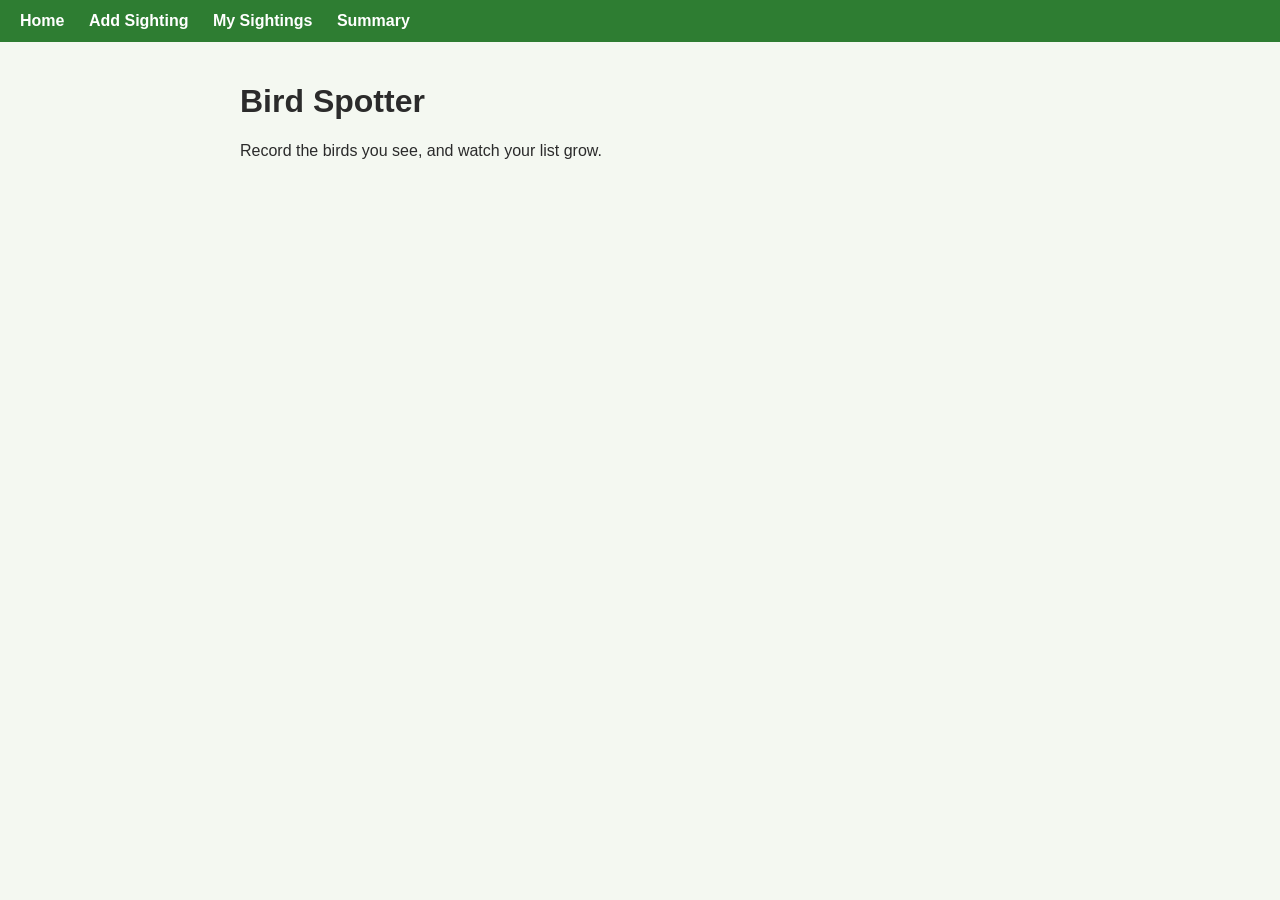
<file: index.html>
<!DOCTYPE html>
<html lang="en">
<head>
  <meta charset="UTF-8">
  <meta name="viewport" content="width=device-width, initial-scale=1.0">
  <title>Bird Spotter</title>
  <link rel="stylesheet" href="style.css">
</head>
<body>
  <nav>
    <a href="index.html">Home</a>
    <a href="add.html">Add Sighting</a>
    <a href="sightings.html">My Sightings</a>
    <a href="summary.html">Summary</a>
  </nav>

  <main>
    <h1>Bird Spotter</h1>
    <p>Record the birds you see, and watch your list grow.</p>
  </main>
</body>
</html>
</file>
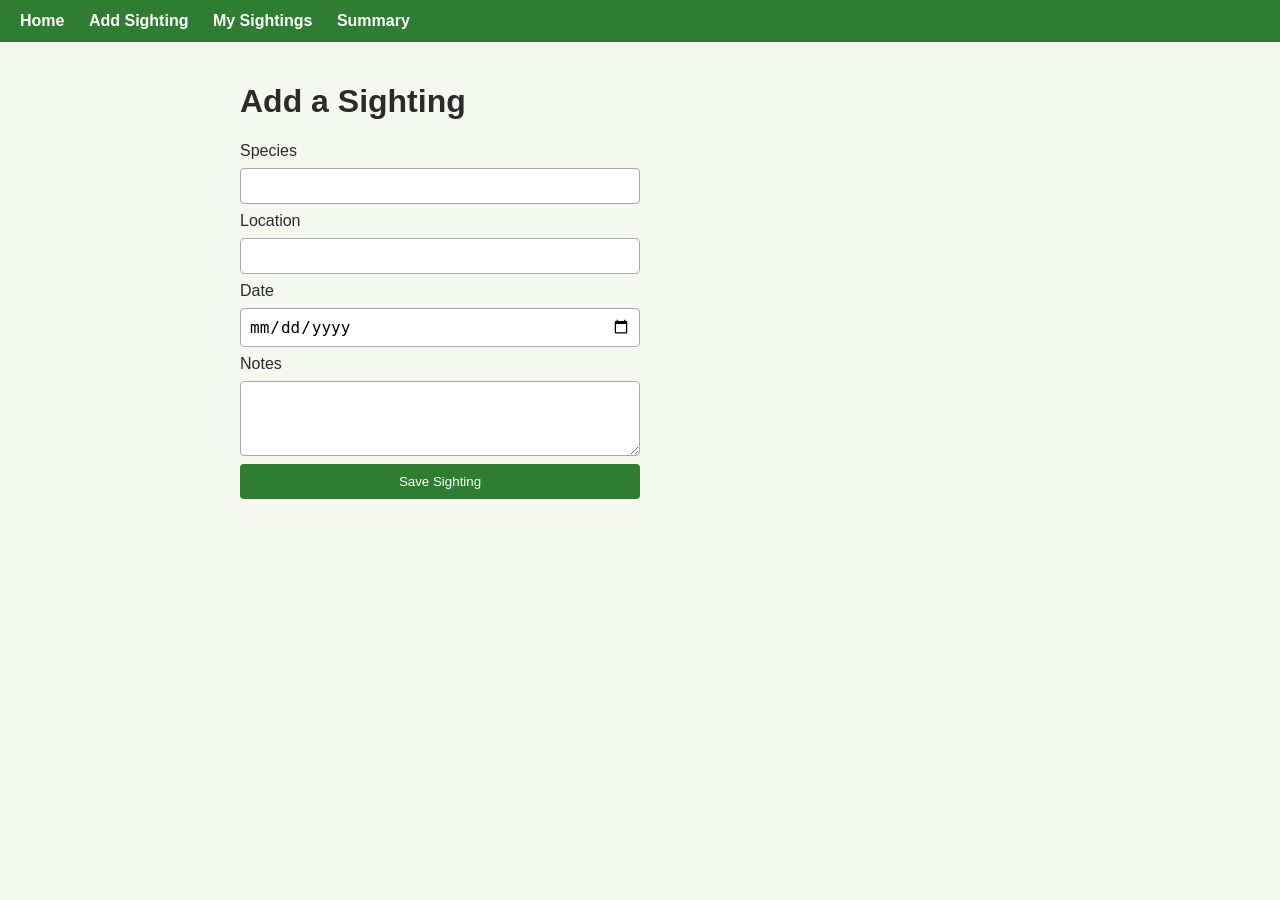
<file: add.html>
<!DOCTYPE html>
<html lang="en">
<head>
  <meta charset="UTF-8">
  <meta name="viewport" content="width=device-width, initial-scale=1.0">
  <title>Add Sighting - Bird Spotter</title>
  <link rel="stylesheet" href="style.css">
</head>
<body>
  <nav>
    <a href="index.html">Home</a>
    <a href="add.html">Add Sighting</a>
    <a href="sightings.html">My Sightings</a>
    <a href="summary.html">Summary</a>
  </nav>

  <main>
    <h1>Add a Sighting</h1>
    <form id="sighting-form">
      <label for="species">Species</label>
      <input type="text" id="species" required>

      <label for="location">Location</label>
      <input type="text" id="location" required>

      <label for="date">Date</label>
      <input type="date" id="date" required>

      <label for="notes">Notes</label>
      <textarea id="notes" rows="3"></textarea>

      <button type="submit">Save Sighting</button>
    </form>
    <p id="message"></p>
  </main>

  <script src="app.js"></script>
</body>
</html>
</file>
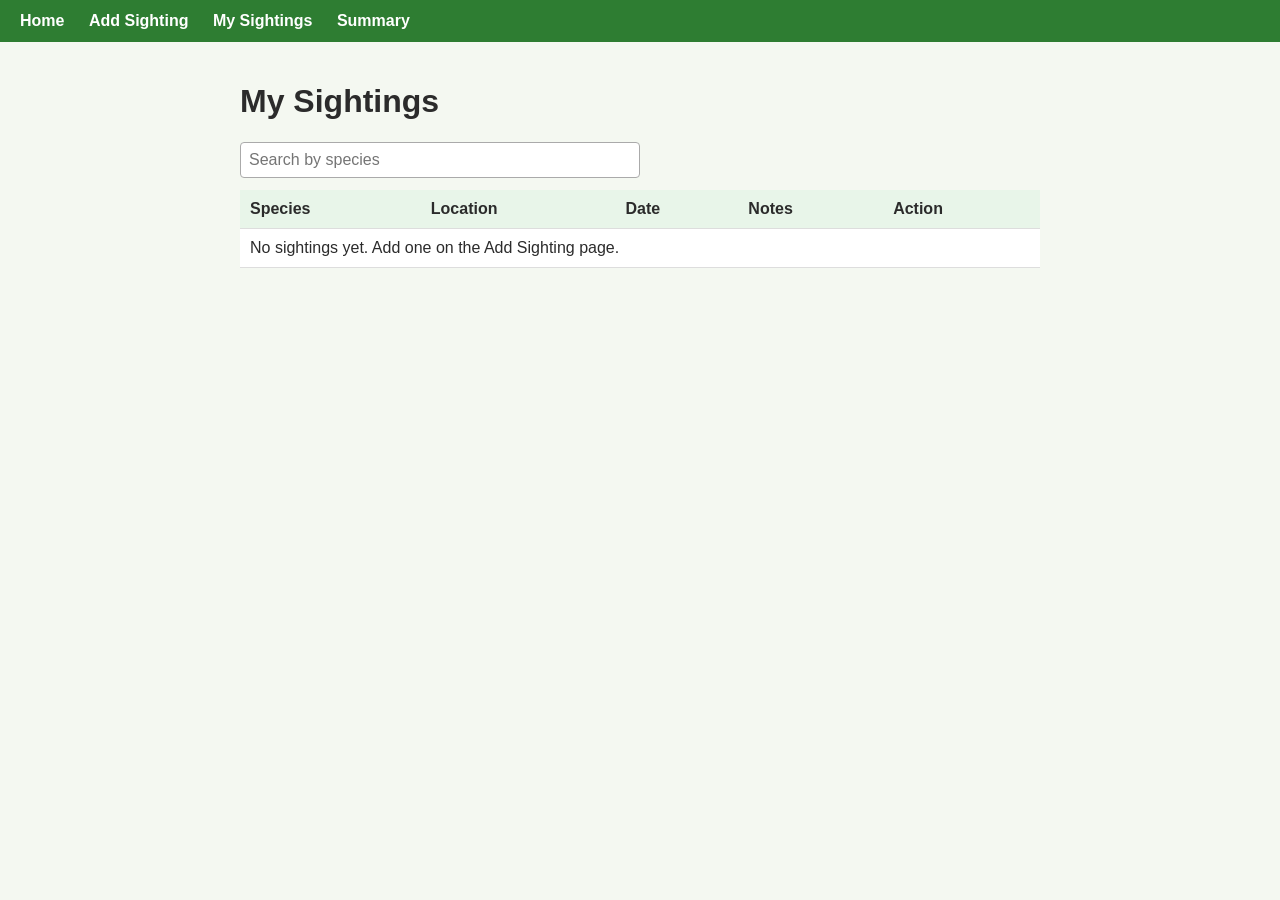
<file: sightings.html>
<!DOCTYPE html>
<html lang="en">
<head>
  <meta charset="UTF-8">
  <meta name="viewport" content="width=device-width, initial-scale=1.0">
  <title>My Sightings - Bird Spotter</title>
  <link rel="stylesheet" href="style.css">
</head>
<body>
  <nav>
    <a href="index.html">Home</a>
    <a href="add.html">Add Sighting</a>
    <a href="sightings.html">My Sightings</a>
    <a href="summary.html">Summary</a>
  </nav>

  <main>
    <h1>My Sightings</h1>
    <input type="text" id="search" placeholder="Search by species">
    <table>
      <thead>
        <tr>
          <th>Species</th>
          <th>Location</th>
          <th>Date</th>
          <th>Notes</th>
          <th>Action</th>
        </tr>
      </thead>
      <tbody id="sightings-body"></tbody>
    </table>
  </main>

  <script src="app.js"></script>
</body>
</html>
</file>
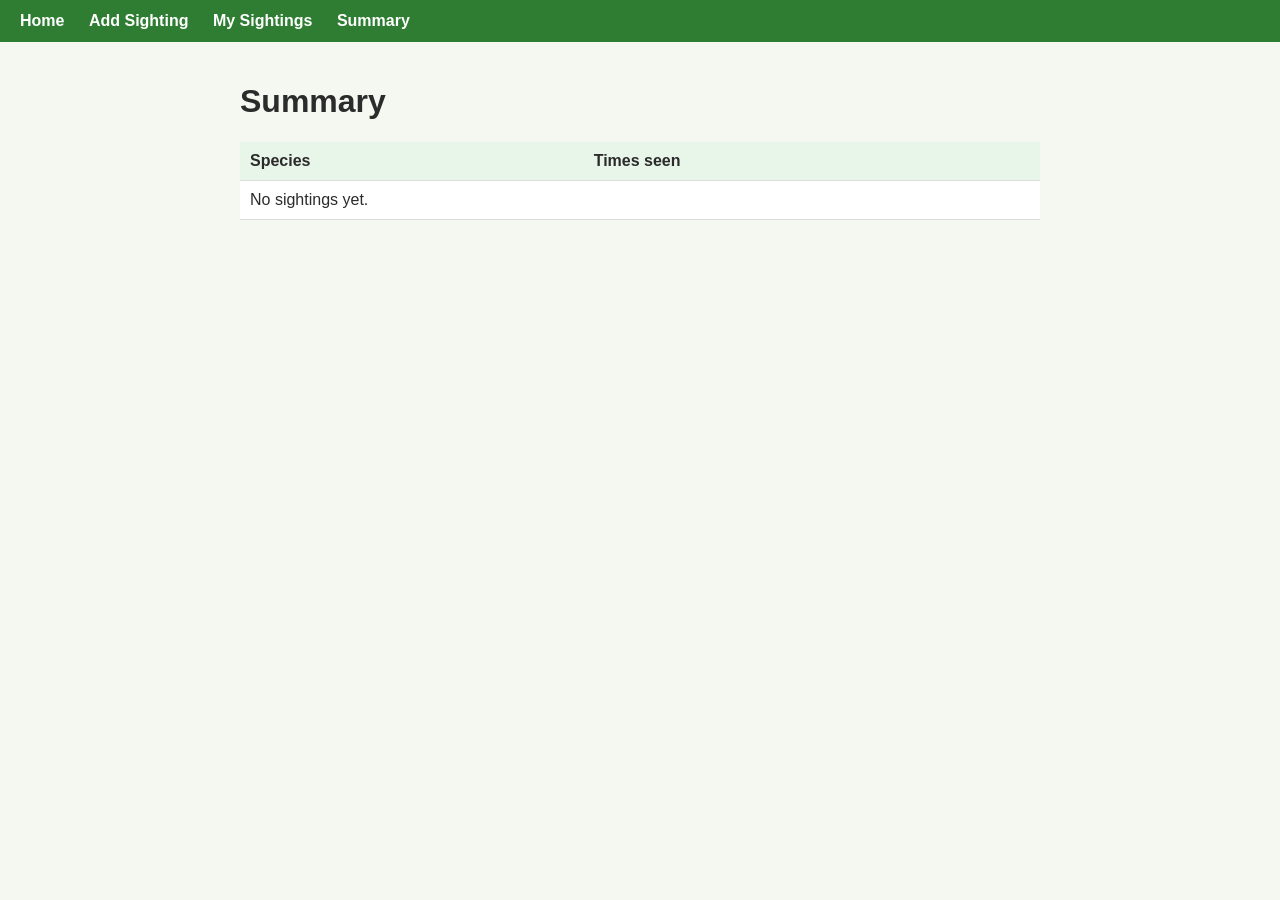
<file: summary.html>
<!DOCTYPE html>
<html lang="en">
<head>
  <meta charset="UTF-8">
  <meta name="viewport" content="width=device-width, initial-scale=1.0">
  <title>Summary - Bird Spotter</title>
  <link rel="stylesheet" href="style.css">
</head>
<body>
  <nav>
    <a href="index.html">Home</a>
    <a href="add.html">Add Sighting</a>
    <a href="sightings.html">My Sightings</a>
    <a href="summary.html">Summary</a>
  </nav>

  <main>
    <h1>Summary</h1>
    <table>
      <thead>
        <tr>
          <th>Species</th>
          <th>Times seen</th>
        </tr>
      </thead>
      <tbody id="summary-body"></tbody>
    </table>
  </main>

  <script src="app.js"></script>
</body>
</html>
</file>
<file: style.css>
body {
  font-family: Arial, sans-serif;
  margin: 0;
  background-color: #f4f8f1;
  color: #2b2b2b;
}

nav {
  background-color: #2e7d32;
  padding: 12px 20px;
}

nav a {
  color: white;
  text-decoration: none;
  margin-right: 20px;
  font-weight: bold;
}

nav a:hover {
  text-decoration: underline;
}

main {
  max-width: 800px;
  margin: 0 auto;
  padding: 20px;
}
form {
  display: flex;
  flex-direction: column;
  gap: 8px;
  max-width: 400px;
}

input,
textarea {
  padding: 8px;
  border: 1px solid #aaa;
  border-radius: 4px;
  font-size: 1rem;
}

button {
  padding: 10px;
  background-color: #2e7d32;
  color: white;
  border: none;
  border-radius: 4px;
  cursor: pointer;
}

button:hover {
  background-color: #1b5e20;
}
table {
  width: 100%;
  border-collapse: collapse;
  background-color: white;
  margin-top: 12px;
}

th,
td {
  padding: 10px;
  text-align: left;
  border-bottom: 1px solid #ddd;
}

th {
  background-color: #e8f5e9;
}

tr:hover td {
  background-color: #f1f8e9;
}

#search {
  width: 100%;
  max-width: 400px;
  box-sizing: border-box;
}
td button {
  background-color: #c62828;
  padding: 6px 10px;
}

td button:hover {
  background-color: #8e0000;
}
@media (max-width: 600px) {
  nav a {
    display: inline-block;
    margin-bottom: 6px;
  }

  th,
  td {
    padding: 6px;
    font-size: 0.9rem;
  }
}
</file>
